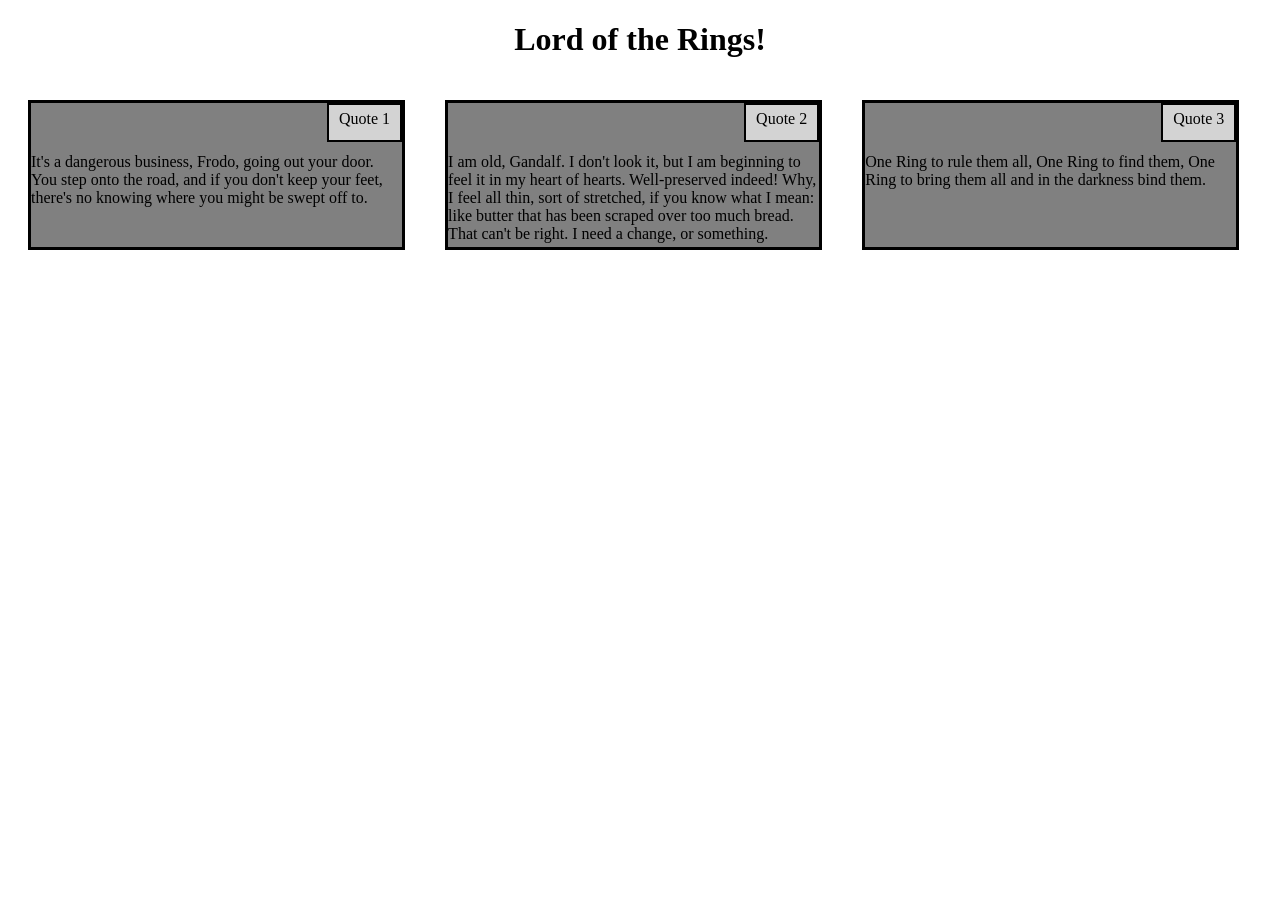
<file: index.html>
<!DOCTYPE html>
<html>
<head>
    <link rel="stylesheet" href="index.css">
    <title>LOTR!</title>
</head>
<body>
    <h1>Lord of the Rings!</h1>

    <div id="box">
        <div id="div1" class="mybox">
            It's a dangerous business, Frodo, going out your door. 
            You step onto the road, and if you don't keep your feet, there's no knowing where you might be swept off to. 
            <span> Quote 1 </span>
        </div>
    
        <div id="div2" class="mybox">
            I am old, Gandalf. 
            I don't look it, but I am beginning to feel it in my heart of hearts. 
            Well-preserved indeed! 
            Why, I feel all thin, sort of stretched, if you know what I mean: like butter that has been scraped over too much bread. 
            That can't be right. I need a change, or something.
            <span> Quote 2 </span>
        </div>
    
        <div id="div3" class="mybox">
            One Ring to rule them all, 
            One Ring to find them, 
            One Ring to bring them all and in the darkness bind them.
            <span> Quote 3 </span>
        </div>
    </div>

</body>
</html>
</file>
<file: index.css>
/* 
to edit the header 
 */
h1 {
    text-align: center;
}

/* 
this is the box container to call or change all boxes 
 */
#box {

}

/* 
this is the class to edit all the boxes at once
 */
.mybox{
    /* box sizing */
    position: relative;
    box-sizing: border-box;
    height: 150px;

    /* detailing the box */
    background-color: gray;
    border-style: solid;
    border-color: black;
    float: left;
    padding-top: 50px;
    margin: 20px;
}

span{
    /* position */
    position: absolute;
    height: 30px;
    padding-left: 10px;
    padding-right: 10px;
    padding-top: 5px;
    top: 0px;
    right: 0px;

    /* styling  */
    background-color: lightgray;
    border-style: solid;
    border-color: black;
    border-width: 2px;
}

/*
 Setting up the media queries
 paramters are min of 767px
 between 768px and 991px
 and max of 992px
*/
@media (max-width: 767px){
    .mybox{
        width: calc(100% - 40px);
    }
}

@media (min-width: 768px) and (max-width: 991px){
    #div1{
        width: calc(50% - 40px);
    }

    #div2{
        width: calc(50% - 40px);
    }
    #div3{
        width: calc(100% - 40px);
    }

}

@media (min-width: 992px) {
    .mybox{
        width: calc(33% - 40px);
    }
}
</file>
